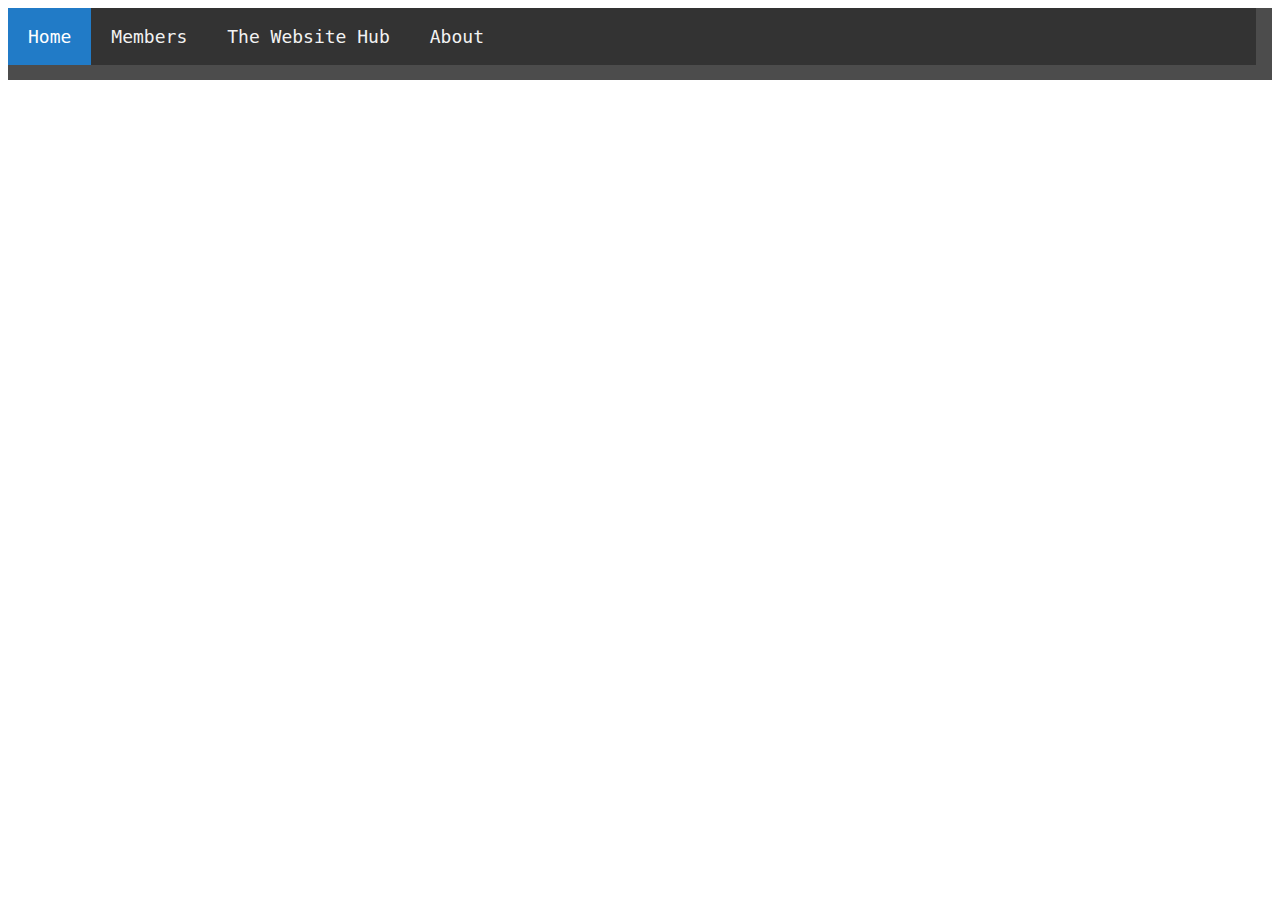
<file: index.html>
<!DOCTYPE html>
<html lang="html">
<head>
    <link rel="stylesheet" href="style.css">
    <title>Website Design Club</title>
</head>
<body>

<!--Main page -->
<div class="topnav">
    <a class="active" href="index.html">Home</a>
    <a href="members.html">Members</a>
    <a href="hub.html">The Website Hub</a>
    <a href="about.html">About</a>
</div>





<footer class="footer">If you would like to contact us, please contact us by email at websitedesign.websitehelp@gmail.com.
    Thank you for understanding! ありがと!</footer>
<!--#Ok, im writing this down *before* I forget: the plan is to make a website for the
*entirety* of Coding Club... and make it like an about section, and a members section, that's our plan!-->
</file>
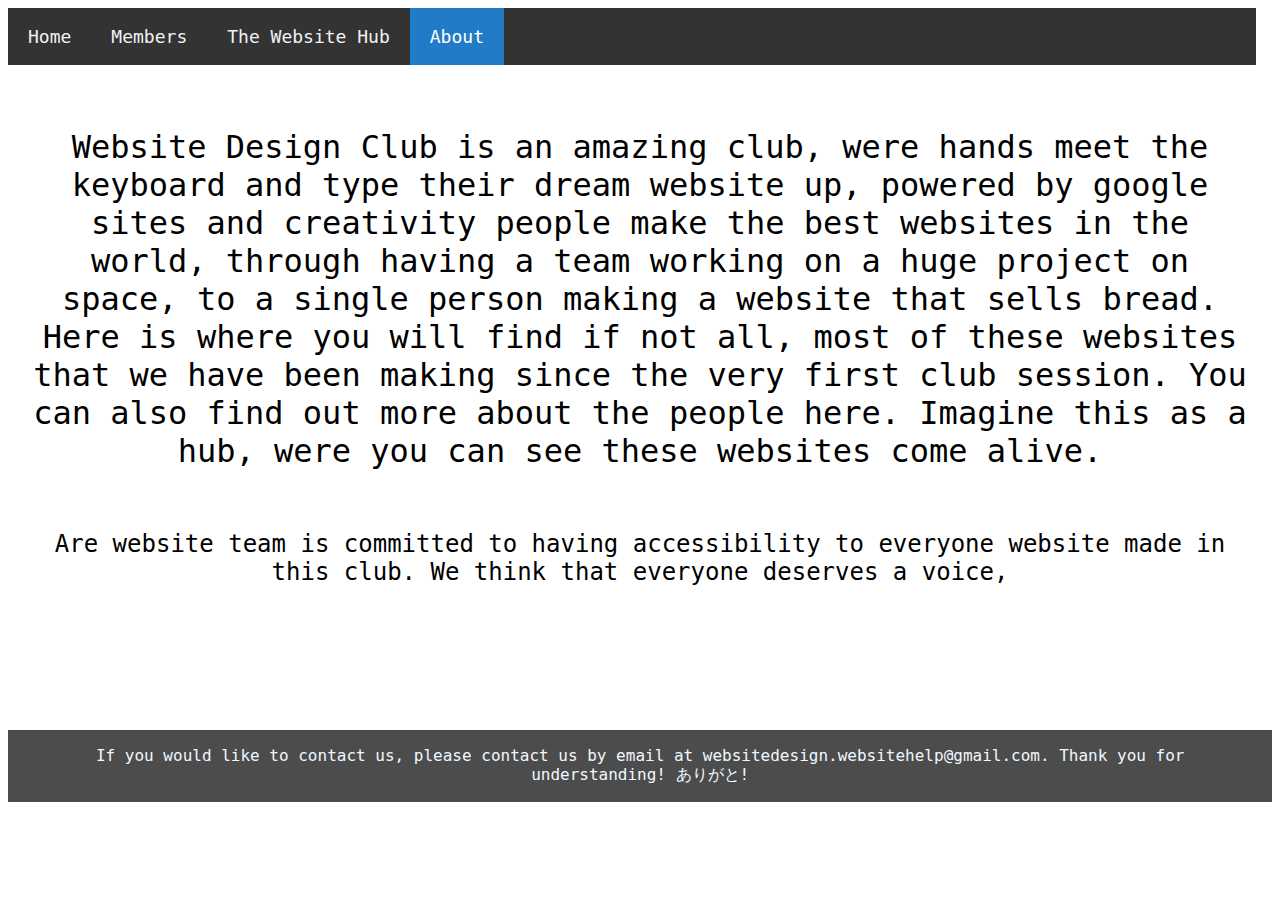
<file: about.html>
<!DOCTYPE html>
<html lang="en">
<head>
    <meta charset="UTF-8">
    <title>Website Design Club - About</title>
    <!--Import Style Sheet -->
    <link rel="stylesheet" href="style.css">
</head>
<body>
<!-- Add Top Navigation Bar -->
<div class="topnav">
    <a href="index.html">Home</a>
    <a href="members.html">Members</a>
    <a href="hub.html">The Website Hub</a>
    <a class="active" href="about.html">About</a>
</div>
<br><br><br><br>


<p class="our_goal">Website Design Club is an amazing club, were hands meet the keyboard and type their dream website
    up, powered by google sites and creativity people make the best websites in the world, through having a team working
    on a huge project on space, to a single person making a website that sells bread. Here is where you will find if not
    all, most of these websites that we have been making since the very first club session. You can also find out more
    about the people here. Imagine this as a hub, were you can see these websites come alive.
</p>


<p class="committed">Are website team is committed to having accessibility to everyone website made in this club. We think that everyone deserves a voice, </p>


<br><br><br><br><br><br>
<footer class="footer">If you would like to contact us, please contact us by email at websitedesign.websitehelp@gmail.com.
    Thank you for understanding! ありがと!</footer>
</body>
</html>
</file>
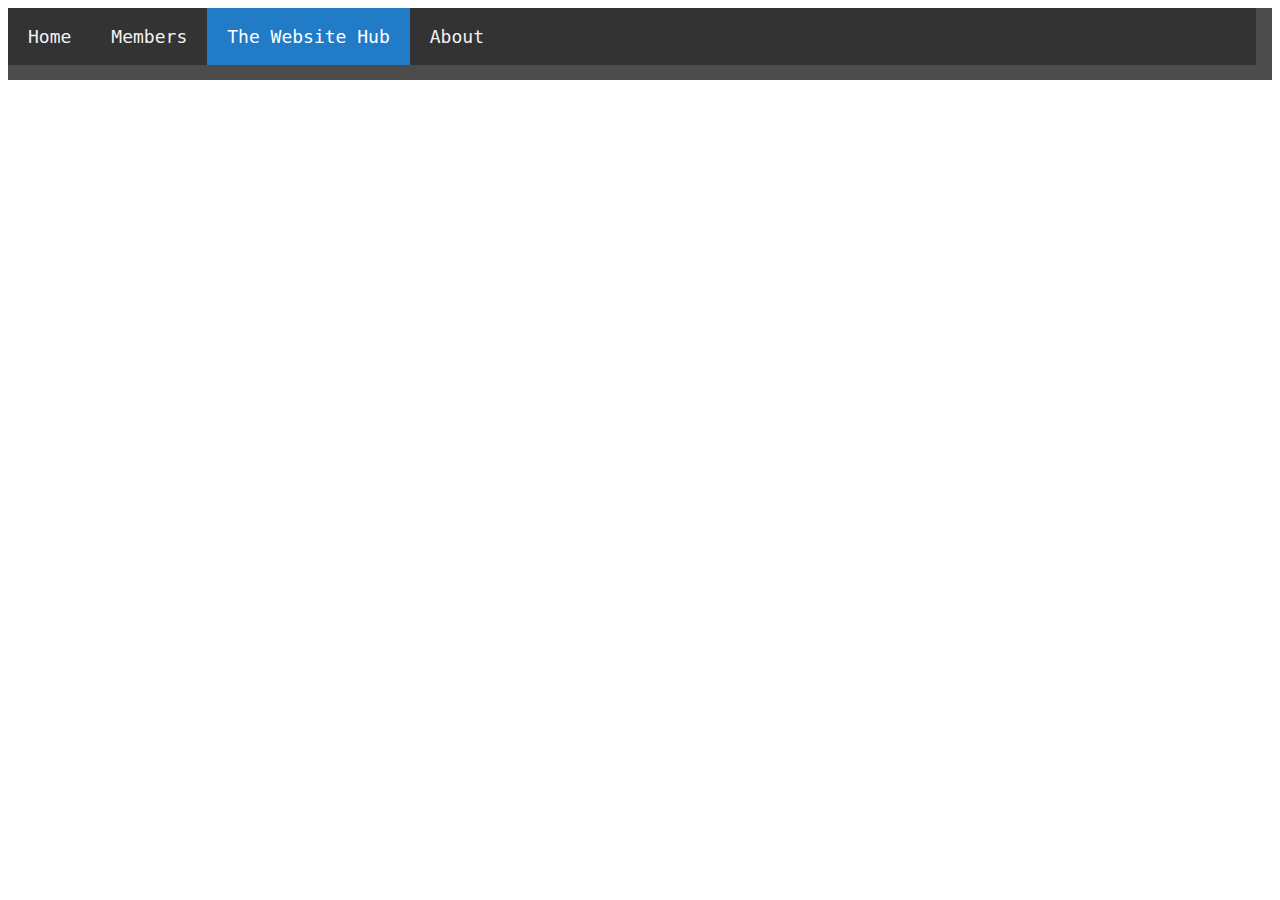
<file: hub.html>
<!DOCTYPE html>
<html lang="en">
<head>
    <meta charset="UTF-8">
    <title>The Website Hub</title>
    <!-- Make sure to import style.css -->
    <link rel="stylesheet" href="style.css">
    <title>Website Design Club</title>
</head>
<body>
<!-- Add Top Navigation Bar -->
<div class="topnav">
    <a href="index.html">Home</a>
    <a href="members.html">Members</a>
    <a class="active" href="hub.html">The Website Hub</a>
    <a href="about.html">About</a>
</div>

<footer class="footer">If you would like to contact us, please contact us by email at websitedesign.websitehelp@gmail.com.
    Thank you for understanding! ありがと!</footer>
</body>
</html>
</file>
<file: style.css>
/* Enable smooth scrolling */
html {
    scroll-behavior: smooth;
}

/* Add a black background color to the top navigation */
.topnav {
    background-color: #333;
    overflow:   hidden;
    position: fixed;
    width: 97.5%;
}

/* Style the links inside the navigation bar */
.topnav a {
    float: left;
    color: #f2f2f2;
    text-align: center;
    padding: 18px 20px;
    text-decoration: none;
    font-size: 18px;
    font-family: "Microsoft JhengHei", monospace;
}

/* Change the color of links on hover */
.topnav a:hover {
    background-color: #ddd;
    color: black;
}

/* Add a color to the active/current link */
.topnav a.active {
    background-color: #217bc7;
    color: white;
}

/* Navigation Bar CSS End, content CSS start */


/*For the Copyright Info/Footer*/

.footer {
    padding: 16px;
    background: #4c4c4c;
    color: aliceblue;
    font-size: 16px;
    text-align: center;
    font-family: "Microsoft JhengHei",monospace;
    bottom:0;
    width: 97.5%;

}

/* Page content */
.content {
    font-size: 18px;
    padding: 16px;
    font-family: "Microsoft JhengHei",monospace;

}

/* Name for members page */
.name {
    font-size: 32px;
    padding: 12px;
    font-family: "Microsoft JhengHei",monospace;

    overflow:hidden

}

/* Member Picture */
.member_pic {
    overflow:hidden;
    float:left;
}


/* Description of person */
.name_description {
    font-size: 24px;
    padding: 12px;
    font-family: "Microsoft JhengHei Light",monospace;
    overflow:hidden
}

/* About Page Main Text CSS */
.our_goal {
  text-align: center;
  font-size: 32px;
  padding: 16px;
  font-family: "Microsoft JhengHei", monospace;
}

/*  Committed fake text */
.committed {
  text-align: center;
  font-size: 24px;
  padding: 12px;
  font-family: "Microsoft JhengHei", monospace;
}
</file>
